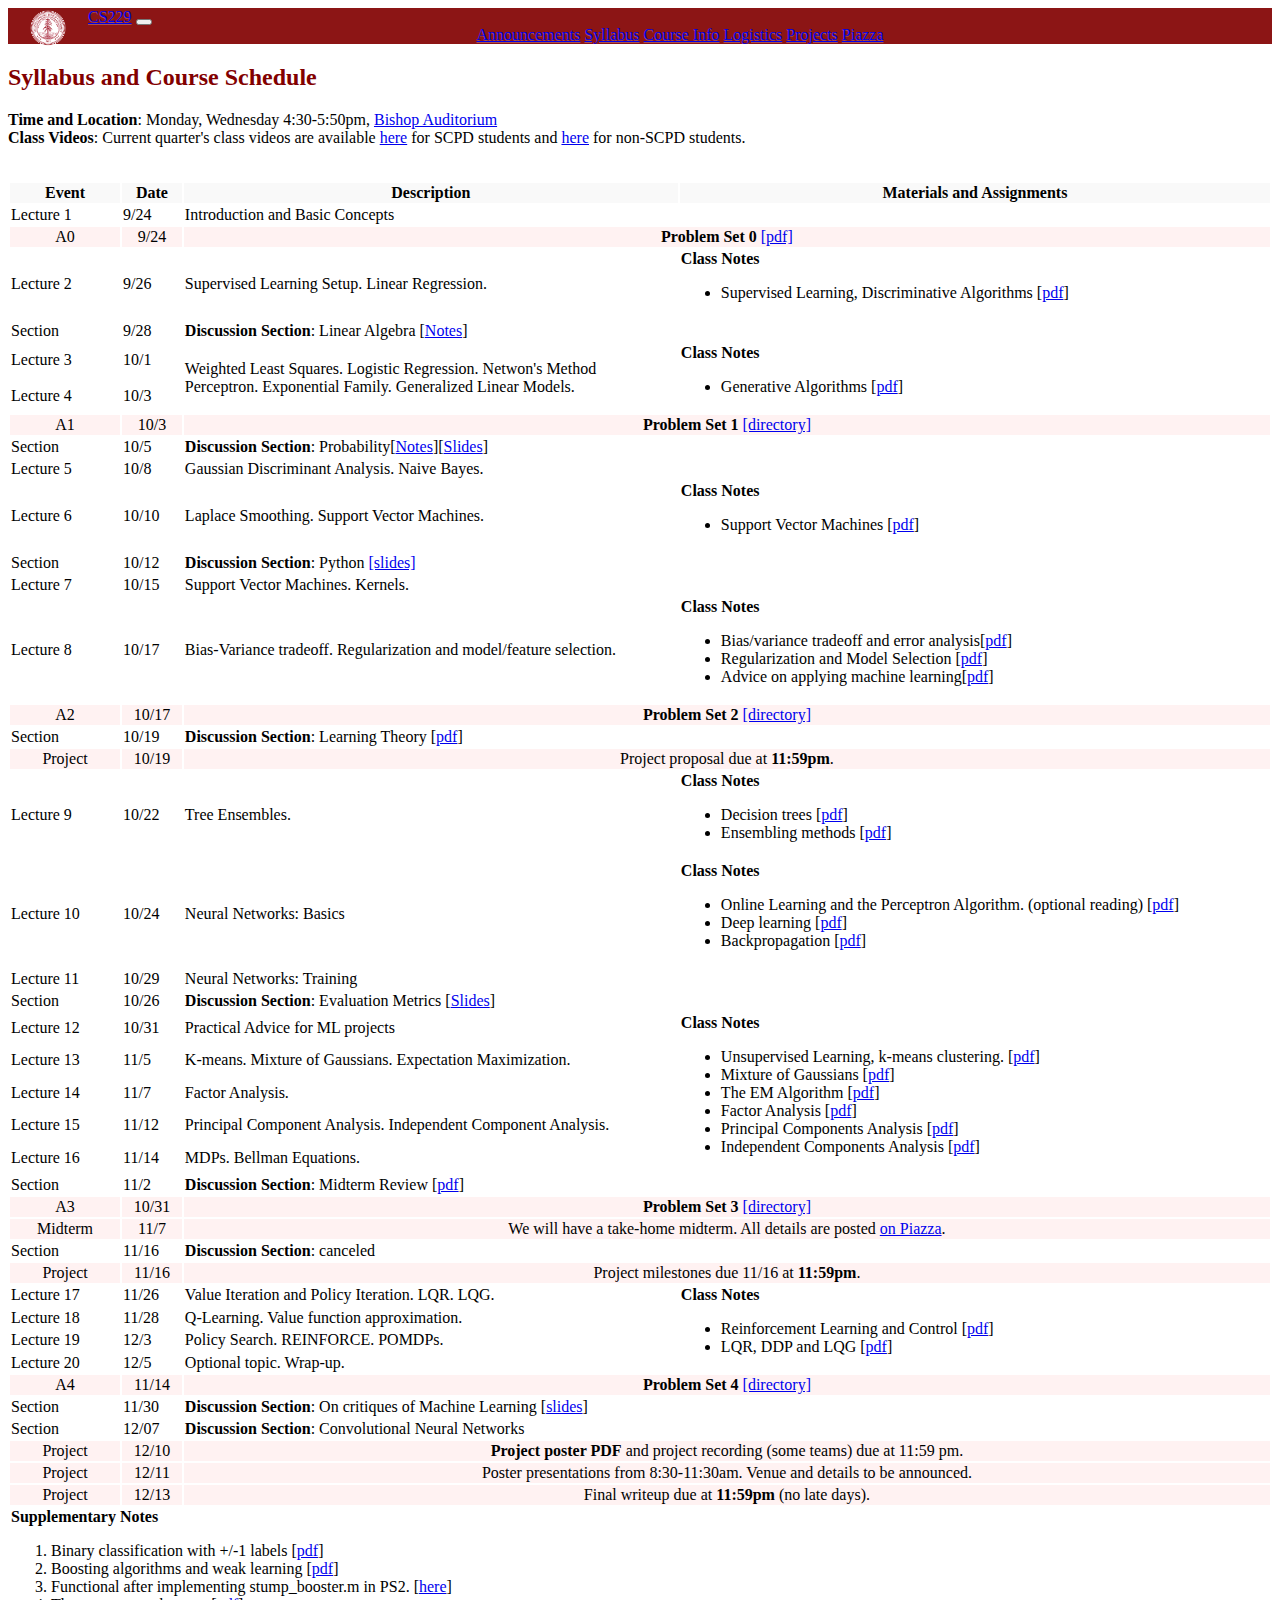
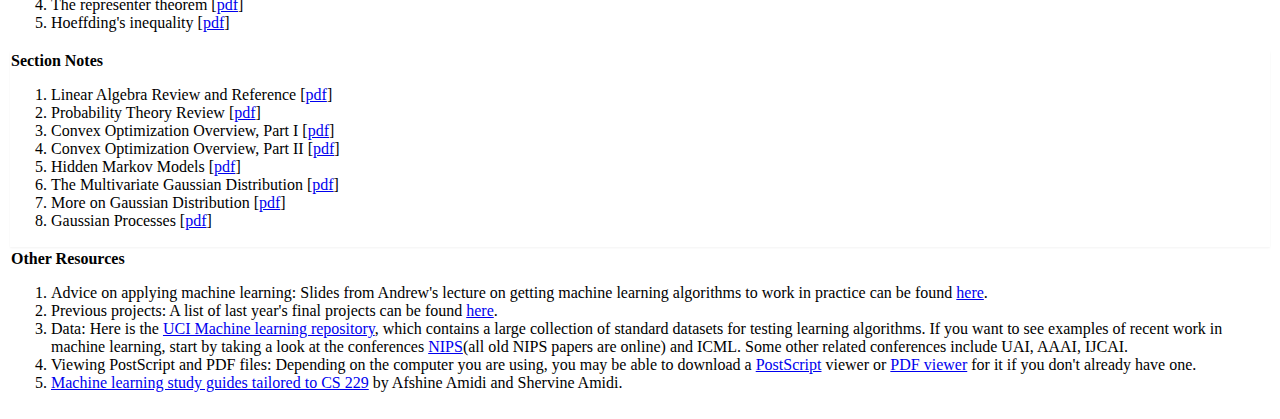
<file: syllabus-autumn2018.html>
<!DOCTYPE html>
<html lang="en">
  <head><meta http-equiv="Content-Type" content="text/html; charset=UTF-8">
    <meta name="viewport" content="width=device-width, initial-scale=1, shrink-to-fit=no">
    <!-- <meta http-equiv="X-UA-Compatible" content="IE=edge"> -->
    <!-- <meta name="viewport" content="width=device-width, initial-scale=1"> -->
  <title>CS229: Machine Learning</title>

  <!-- bootstrap -->
  <!-- <link rel="stylesheet" href="./style/bootstrap.min.css"> -->
  <link rel="stylesheet" href="https://maxcdn.bootstrapcdn.com/bootstrap/4.0.0-beta/css/bootstrap.min.css" integrity="sha384-/Y6pD6FV/Vv2HJnA6t+vslU6fwYXjCFtcEpHbNJ0lyAFsXTsjBbfaDjzALeQsN6M" crossorigin="anonymous">
  <link rel="stylesheet" href="./style/bootstrap-theme.min.css">
  <link href="./style/newstyle.css" rel="stylesheet" type="text/css">
  <body>
  <nav class="navbar navbar-expand-md navbar-dark">
    <a href="http://cs229.stanford.edu/">
    <img src="./static/seal-dark-red.png" style="height:40px; float: left; margin-left: 20px; margin-right: 20px;"></a>
    <a class="navbar-brand" href="http://cs229.stanford.edu/">CS229</a>
    <button class="navbar-toggler" type="button" data-toggle="collapse" data-target="#navbarsExampleDefault" aria-controls="navbarsExampleDefault" aria-expanded="false" aria-label="Toggle navigation">
    <span class="navbar-toggler-icon"></span>
    </button>

    <div class="collapse navbar-collapse" id="navbarsExampleDefault">
      <ul class="navbar-nav mr-auto">
        <li class="nav-item"><a class="nav-link" href="./index.html#announcement">Announcements</a></li>
        <li class="nav-item"><a class="nav-link" href="./syllabus.html">Syllabus</a></li>
        <li class="nav-item"><a class="nav-link" href="./index.html#info">Course Info</a></li>
        <li class="nav-item"><a class="nav-link" href="./index.html#logistics">Logistics</a></li>
        <li class="nav-item"><a class="nav-link" href="projects.html">Projects</a></li>
        <li class="nav-item"><a class="nav-link" href="https://piazza.com/class/spring2019/cs229">Piazza</a></li>
      </ul>
    </div>
  </nav>


<div class="sechighlight">
<div class="container sec" style="margin-top: 1em">
  <h2>Syllabus and Course Schedule</h2>
  <p>
  <b>Time and Location</b>:
  Monday, Wednesday 4:30-5:50pm, <a href="https://campus-map.stanford.edu/?srch=bishop%20auditorium">Bishop Auditorium</a><br />
  <strong>Class Videos</strong>:
    Current quarter's class videos are available <a href="http://scpd.stanford.edu">here</a> for SCPD students and <a href="https://mvideox.stanford.edu/">here</a> for non-SCPD students.</p>
<br>
</div>
</div>


<div class="container">
<table id="schedule" class="table table-bordered no-more-tables">
  <thead class="active" style="background-color:#f9f9f9">
    <th>Event</th><th>Date</th><th>Description</th><th>Materials and Assignments</th>
  </thead>

  <tbody>
  <!--<tr>
    <td colspan="4" style="text-align:center; vertical-align:middle;background-color:#fffde7">
      <strong>Introduction</strong> (1 class)
    </td>
  </tr>-->
  <tr>
    <td>Lecture&nbsp;1</td>
    <td> 9/24 </td>
    <td>
      Introduction and Basic Concepts
    </td>
    <td>
    </td>
  </tr>
  <tr style="text-align:center; vertical-align:middle;background-color:#FFF2F2">
    <td>A0</td>
    <td>9/24</td>
    <td colspan="3" style="text-align:center; vertical-align:middle;">
      <strong>Problem Set 0</strong> <a href="materials/ps0.pdf">[pdf]</a>
    </td>
  </tr>
  <!--<tr>
    <td colspan="4" style="text-align:center; vertical-align:middle;background-color:#fffde7">
      <strong>Supervised learning</strong> (6 classes)
    </td>
  </tr>-->
  <tr>
    <td>Lecture&nbsp;2</td>
    <td>9/26</td>
    <td>Supervised Learning Setup. Linear Regression.
    </td>
    <td>
      <strong>Class Notes</strong>
      <ul>
      <li>Supervised Learning, Discriminative Algorithms [<a href="notes/cs229-notes1.pdf">pdf</a>] </li>
      </ul>
    </td>
  </tr>
  <tr>
    <td>Section</td>
    <td>9/28</td>
    <td colspan="2">
      <strong>Discussion Section</strong>: Linear Algebra [<a href="section/cs229-linalg.pdf">Notes</a>]<br>
    </td>
  </tr>
  <tr>
    <td>Lecture&nbsp;3</td>
    <td>10/1</td>
    <td rowspan="2">
      Weighted Least Squares. Logistic Regression. Netwon's Method <br>
      Perceptron. Exponential Family. Generalized Linear Models.
    </td>
    <td rowspan="2">
        <strong>Class Notes</strong>
        <ul>
        <li>Generative Algorithms [<a href="notes/cs229-notes2.pdf">pdf</a>] </li>
        </ul>
    </td>
  </tr>
  <tr>
    <td>Lecture&nbsp;4</td>
    <td>10/3</td>
  </tr>
  <tr style="text-align:center; vertical-align:middle;background-color:#FFF2F2">
    <td>A1</td>
    <td>10/3</td>
    <td colspan="3" style="text-align:center; vertical-align:middle;">
      <!-- to a folder -->
      <strong>Problem Set 1</strong> <a href="problem-sets/ps1/">[directory]</a>
    </td>
  </tr>
  <tr>
    <td>Section</td>
    <td>10/5</td>
    <td colspan="2">
      <strong>Discussion Section</strong>: Probability[<a href="section/cs229-prob.pdf">Notes</a>][<a href="section/cs229-prob-slide.pdf">Slides</a>]
    </td>
  </tr>
  <tr>
    <td>Lecture&nbsp;5</td>
    <td>10/8</td>
    <td>
      Gaussian Discriminant Analysis. Naive Bayes.
    </td>
    <td>
    </td>
  </tr>
  <tr>
    <td>Lecture&nbsp;6</td>
    <td>10/10</td>
    <td>
      Laplace Smoothing. Support Vector Machines. <br>
    </td>
    <td>
      <strong>Class Notes</strong>
      <ul>
      <li>Support Vector Machines [<a href="notes/cs229-notes3.pdf">pdf</a>] </li>
      </ul>
    </td>
  </tr>
  <tr>
    <td>Section</td>
    <td>10/12</td>
    <td colspan="2">
      <strong>Discussion Section</strong>: Python <a href="https://d1b10bmlvqabco.cloudfront.net/attach/jkbylqx4kcp1h3/jm8g1m67da14eq/jn7zkozyyol7/CS229_Python_Tutorial.pdf">[slides]<a> <!--Vectorization[<a href="section/vec_demo/Vectorization_Section.pdf">Slides</a>][<a href="section/vec_demo/knn.py">kNN</a>][<a href="section/vec_demo/lr.ipynb">Logistic Regression</a>][<a href="section/vec_demo/sr.ipynb">Softmax Regression</a>][<a href="section/vec_demo/images.csv">images</a>][<a href="section/vec_demo/labels.csv">labels</a>]-->
    </td>
  </tr>
  <tr>
    <td>Lecture&nbsp;7</td>
    <td>10/15</td>
    <td>
      Support Vector Machines. Kernels.
    </td>
    <td>     </td>
  </tr>
<!--   <tr>
    <td>Lecture&nbsp;2</td>
    <td> 9/27 </td>
    <td rowspan="6">
      <strong>Supervised learning</strong> (5 classes)
                 <ol>
                  <li>Supervised learning setup.  LMS.</li>
                  <li>Logistic regression.  Perceptron.  Exponential family.  </li>
                  <li>Generative learning algorithms. Gaussian discriminant analysis.  Naive Bayes. </li>
                  <li>Support vector machines.  </li>
                  <li>Model selection and feature selection. </li>
                  <li>Evaluating and debugging learning algorithms. </li>
                </ol>
            </td>
    <td rowspan="6">
      <strong>Class Notes</strong>
      <ul>
      <li>Generative Algorithms [<a href="notes/cs229-notes2.pdf">pdf</a>] </li>
      <li>Support Vector Machines [<a href="notes/cs229-notes3.pdf">pdf</a>] </li>
      </ul>

      <strong>Problem Set 1</strong> <a href="ps/ps1/ps1.pdf">[pdf]</a>. Out 10/4. Due 10/18. <a href="gradescope.html">Submission instructions</a>.<br>
      <strong>Discussion Section: Probability</strong> [<a href="section/cs229-prob.pdf">Notes</a>][<a href="section/cs229-prob-slide.pdf">Slides</a>]<br>
      <strong>Discussion Section: Vectorization</strong> [<a href="section/vec_demo/Vectorization_Section.pdf">Slides</a>][<a href="section/vec_demo/knn.py">kNN</a>][<a href="section/vec_demo/lr.ipynb">Logistic Regression</a>][<a href="section/vec_demo/sr.ipynb">Softmax Regression</a>]<br>
    </td>
  </tr>
  <tr>
    <td>
      Section
    </td>
    <td> 9/29 </td>
  </tr>
  <tr>
    <td>Lecture&nbsp;3</td>
    <td> 10/2 </td>
  </tr>

  <tr>
    <td>Lecture&nbsp;4</td>
    <td> 10/4 </td>
  </tr>

  <tr>
    <td>Lecture&nbsp;5</td>
    <td> 10/9 </td>
  </tr>

  <tr>
    <td>Lecture&nbsp;6</td>
    <td> 10/11 </td>

  </tr> -->
  <!--<tr>
    <td colspan="4" style="text-align:center; vertical-align:middle;background-color:#fffde7">
      <strong>Learning theory </strong> (2 classes)
    </td>
  </tr>-->
  <tr>
    <td>Lecture&nbsp;8</td>
    <td> 10/17 </td>
    <td>
      Bias-Variance tradeoff. Regularization and model/feature selection.
    </td>
    <td>
    <strong>Class Notes</strong>
    <ul>
      <li>Bias/variance tradeoff and error analysis[<a href="section/error-analysis.pdf">pdf</a>]</li>
      <!--<li>Learning Theory [<a href="notes/cs229-notes4.pdf">pdf</a>]</li>-->
      <li>Regularization and Model Selection [<a href="notes/cs229-notes5.pdf">pdf</a>] </li>
      <li>Advice on applying machine learning[<a href="http://cs229.stanford.edu/materials/ML-advice.pdf">pdf</a>]</li>
    </ul>
  </td>
  </tr>

  <tr style="text-align:center; vertical-align:middle;background-color:#FFF2F2">
    <td>A2</td>
    <td>10/17</td>
    <td colspan="3" style="text-align:center; vertical-align:middle;">
      <strong>Problem Set 2</strong> <a href="problem-sets/ps2/">[directory]</a>
    </td>
  </tr>

  <tr>
    <td>Section</td>
    <td>10/19</td>
    <td colspan="2">
      <strong>Discussion Section</strong>: Learning Theory [<a href="notes/cs229-notes4.pdf">pdf</a>]
      <!--<ul>
      <li>Convex Optimization Overview, Part I [<a href="section/cs229-cvxopt.pdf">pdf</a>]</li>
      <li>Convex Optimization Overview, Part II [<a href="section/cs229-cvxopt2.pdf">pdf</a>] </li>
    </ul>-->
    </td>
  </tr>
  <tr style="text-align:center; vertical-align:middle;background-color:#FFF2F2">
    <td>Project</td>
    <td> 10/19 </td>
     <td colspan="2" style="text-align:center; vertical-align:middle;">Project proposal due at <strong>11:59pm</strong>.</td>
  </tr>

  <tr>
    <td>Lecture&nbsp;9</td>
    <td> 10/22 </td>
    <td>
      Tree Ensembles.
    </td>
    <td>
      <strong>Class Notes</strong>
      <ul>
        <li>Decision trees [<a href="notes/cs229-notes-dt.pdf">pdf</a>]</li>
        <li>Ensembling methods [<a href="notes/cs229-notes-ensemble.pdf">pdf</a>]</li>
      </ul>
      <!--<strong>Related material</strong>
      <ul>
      <li>ESL 8.7 (Bagging), ESL 9.2 (Decision Trees),  ESL 15 (Random Forest) [<a href="https://web.stanford.edu/~hastie/Papers/ESLII.pdf">pdf</a>]</li>
    </ul>-->
  </td>
  </tr>

  <!--<tr>
    <td colspan="4" style="text-align:center; vertical-align:middle;background-color:#fffde7">
      <strong>Deep Learning</strong> (2 classes)
    </td>
  </tr>-->
  <tr>
    <td>Lecture&nbsp;10</td>
    <td>10/24</td>
    <td>
        Neural Networks: Basics<br>
    </td>
    <td>
    <strong>Class Notes</strong>
    <ul>
      <li>Online Learning and the Perceptron Algorithm. (optional reading) [<a href="notes/cs229-notes6.pdf">pdf</a>] </li>
      <li>Deep learning [<a href="notes/cs229-notes-deep_learning.pdf">pdf</a>] </li>
      <li>Backpropagation [<a href="notes/cs229-notes-backprop.pdf">pdf</a>] </li>
      </ul>
    </td>
  </tr>

  <tr>
    <td>Lecture&nbsp;11</td>
    <td>10/29</td>
    <td>Neural Networks: Training
      </td>
    <td>    </td>
  </tr>
  <tr>
    <td>Section</td>
    <td>10/26</td>
    <td colspan="2">
      <strong>Discussion Section</strong>: Evaluation Metrics [<a href="section/evaluation_metrics.pdf">Slides</a>]
    </td>
  </tr>
  <!--<tr>
    <td colspan="4" style="text-align:center; vertical-align:middle;background-color:#fffde7">
      <strong>Unsupervised learning</strong> (5 classes)
    </td>
  </tr>-->
  <tr>
    <td>Lecture&nbsp;12 </td>
    <td>10/31</td>
    <td>Practical Advice for ML projects
    </td>
    <td rowspan="5">
      <strong>Class Notes</strong>
      <ul>
      <li>Unsupervised Learning, k-means clustering. [<a href="notes/cs229-notes7a.pdf">pdf</a>]</li>
      <li>Mixture of Gaussians [<a href="notes/cs229-notes7b.pdf">pdf</a>] </li>
      <li>The EM Algorithm [<a href="notes/cs229-notes8.pdf">pdf</a>] </li>
      <li>Factor Analysis [<a href="notes/cs229-notes9.pdf">pdf</a>]</li>
      <li>Principal Components Analysis [<a href="notes/cs229-notes10.pdf">pdf</a>] </li>
      <li>Independent Components Analysis [<a href="notes/cs229-notes11.pdf">pdf</a>] </li>
    </ul>
    </td>
  </tr>

  <tr>
    <td>Lecture&nbsp;13</td>
    <td>11/5</td>
    <td>K-means. Mixture of Gaussians. Expectation Maximization.</td>
    <!-- <td>    </td> -->
  </tr>

  <tr>
    <td>Lecture&nbsp;14</td>
    <td> 11/7 </td>
    <td>Factor Analysis.</td>
    <!-- <td></td> -->
  </tr>
  <tr>
    <td>Lecture&nbsp;15</td>
    <td> 11/12 </td>
    <td>Principal Component Analysis. Independent Component Analysis.</td>
    <!-- <td></td> -->
  </tr>

  <tr>
    <td>Lecture&nbsp;16</td>
    <td> 11/14</td>
    <td>MDPs. Bellman Equations.</td>
    <!-- <td></td> -->
  </tr>

  <tr>
    <td>Section</td>
    <td>11/2</td>
    <td colspan="2">
      <strong>Discussion Section</strong>: Midterm Review [<a href="materials/cs229-mt-review.pdf">pdf</a>]
    </td>
  </tr>


  <tr style="text-align:center; vertical-align:middle;background-color:#FFF2F2">
    <td>A3</td>
    <td>10/31</td>
    <td colspan="3" style="text-align:center; vertical-align:middle;">
      <strong>Problem Set 3</strong> <a href="problem-sets/ps3/">[directory]</a>
    </td>
  </tr>

  <tr style="text-align:center; vertical-align:middle;background-color:#FFF2F2">
    <td>Midterm</td>
    <td>11/7</td>
    <td colspan="2">
      <span style="text-align: left;">We will have a take-home midterm. All details are posted <a href="https://piazza.com/class/jkbylqx4kcp1h3?cid=24">on Piazza</a>.</span>
    </td>
  </tr>

  <tr>
    <td>Section</td>
    <td>11/16</td>
    <td colspan="2">
      <strong>Discussion Section</strong>: canceled
    </td>
  </tr>

  <tr style="text-align:center; vertical-align:middle;background-color:#FFF2F2">
    <td>Project</td>
    <td> 11/16 </td>
     <td colspan="2">Project milestones due 11/16 at <strong>11:59pm</strong>.</td>
  </tr>

  <!--<tr>
    <td colspan="4" style="text-align:center; vertical-align:middle;background-color:#fffde7">
      <strong>Reinforcement learning and control</strong> (4 classes)
    </td>
  </tr>-->
  <tr>
    <td>Lecture&nbsp;17 </td>
    <td> 11/26 </td>
    <td> Value Iteration and Policy Iteration. LQR. LQG. </td>
    <td rowspan="4">
     <strong>Class Notes</strong>
     <ul>
      <li>Reinforcement Learning and Control [<a href="notes/cs229-notes12.pdf">pdf</a>]</li>
      <li>LQR, DDP and LQG [<a href="notes/cs229-notes13.pdf">pdf</a>]</li>
    </ul>
    </td>
  </tr>

  <tr>
    <td>Lecture&nbsp;18</td>
    <td> 11/28 </td>
    <td>Q-Learning. Value function approximation.</td>
    <!-- <td>    </td> -->
  </tr>

  <tr>
    <td>Lecture&nbsp;19</td>
    <td> 12/3 </td>
    <td>Policy Search. REINFORCE. POMDPs.</td>
    <!-- <td></td> -->
  </tr>

  <tr>
    <td>Lecture&nbsp;20</td>
    <td> 12/5 </td>
    <td>Optional topic. Wrap-up.</td>
    <!-- <td></td> -->
  </tr>

  <tr style="text-align:center; vertical-align:middle;background-color:#FFF2F2">
    <td>A4</td>
    <td>11/14</td>
    <td colspan="3" style="text-align:center; vertical-align:middle;">
      <strong>Problem Set 4</strong> <a href="problem-sets/ps4/">[directory]</a>
    </td>
  </tr>

  <tr>
    <td>Section</td>
    <td>11/30</td>
    <td colspan="2">
      <strong>Discussion Section</strong>: On critiques of Machine Learning [<a href="materials/critiques-ml.pdf">slides</a>]
    </td>
  </tr>

  <tr>
    <td>Section</td>
    <td>12/07</td>
    <td colspan="2">
      <strong>Discussion Section</strong>: Convolutional Neural Networks
    </td>
  </tr>

  <tr style="text-align:center; vertical-align:middle;background-color:#FFF2F2">
    <td>Project</td>
    <td>12/10</td>
    <td colspan="2" style="text-align:center; vertical-align:middle;">
      <strong>Project poster PDF</strong> and project recording (some teams) due at 11:59 pm.<br>
    </td>
  </tr>
  <tr style="text-align:center; vertical-align:middle;background-color:#FFF2F2">
    <td>Project</td>
    <td> 12/11 </td>
     <td colspan="2"> Poster presentations from 8:30-11:30am.  Venue and details to be announced.</td>
  </tr>

  <tr style="text-align:center; vertical-align:middle;background-color:#FFF2F2">
    <td>Project</td>
    <td> 12/13 </td>
     <td colspan="2">Final writeup due at <strong>11:59pm</strong> (no late days).</td>
  </tr>

  <tr class="warning" id="opt">
    <td colspan="4">
    <b>Supplementary Notes</b>
    <ol>
      <li>Binary classification with +/-1 labels [<a href="extra-notes/loss-functions.pdf">pdf</a>]</li>
      <li>Boosting algorithms and weak learning [<a href="extra-notes/boosting.pdf">pdf</a>] </li>
      <li>Functional after implementing stump_booster.m in PS2. [<a href="extra-notes/boosting_example.m">here</a>] </li>
      <li>The representer theorem [<a href="extra-notes/representer-function.pdf">pdf</a>]</li>
      <li>Hoeffding's inequality [<a href="extra-notes/hoeffding.pdf">pdf</a>] </li>
    </ol></td>
  </tr>

  <tr class="alert">
    <td colspan="4">
    <b>Section Notes</b>
    <ol>
      <li id="la">Linear Algebra Review and Reference [<a href="section/cs229-linalg.pdf">pdf</a>]</li>
      <li>Probability Theory Review [<a href="section/cs229-prob.pdf">pdf</a>] </li>
      <!--<li>Files for the Matlab tutorial:  [<a href="http://cs229.stanford.edu/materials/MATLAB_Session.pdf">pdf</a>] [<a href="section/matlab/sigmoid.m">sigmoid.m</a>] [<a href="section/matlab/logistic_grad_ascent.m">logistic_grad_ascent.m</a>] [<a href="http://cs229.stanford.edu/materials/matlab_session.m">matlab_session.m</a>] </li>-->
      <li>Convex Optimization Overview, Part I [<a href="section/cs229-cvxopt.pdf">pdf</a>]</li>
      <li>Convex Optimization Overview, Part II [<a href="section/cs229-cvxopt2.pdf">pdf</a>] </li>
      <li>Hidden Markov Models [<a href="section/cs229-hmm.pdf">pdf</a>] </li>
      <li>The Multivariate Gaussian Distribution [<a href="section/gaussians.pdf">pdf</a>] </li>
      <li>More on Gaussian Distribution [<a href="section/more_on_gaussians.pdf">pdf</a>] </li>
      <li>Gaussian Processes [<a href="section/cs229-gaussian_processes.pdf">pdf</a>] </li>
    </ol></td>
  </tr>
  <tr>
    <td colspan="4">
      <b>Other Resources</b>
      <ol>
        <li>Advice on applying machine learning: Slides from Andrew's lecture on getting machine learning algorithms to work in practice can be found <a href="http://cs229.stanford.edu/materials/ML-advice.pdf">here</a>.<br></li>
        <li>Previous projects: A list of last year's final projects can be found <a href="http://cs229.stanford.edu/proj2017/index.html">here</a>.<br></li>
        <!--<li>Matlab resources: Here are a couple of Matlab tutorials that you might find helpful: <a href="http://www.math.ucsd.edu/~bdriver/21d-s99/matlab-primer.html">http://www.math.ucsd.edu/~bdriver/21d-s99/matlab-primer.html</a> and <a href="http://www.math.mtu.edu/~msgocken/intro/node1.html">http://www.math.mtu.edu/~msgocken/intro/node1.html</a>. For emacs users only: If you plan to run Matlab in emacs, here are <a href="http://cs229.stanford.edu/materials/matlab.el">matlab.el</a>, and a helpful <a href="http://cs229.stanford.edu/materials/emacs">.emac's</a> file.<br></li>
        <li>Octave resources: For a free alternative to Matlab, check out <a href="http://www.gnu.org/software/octave/">GNU Octave</a>. The official documentation is available <a href="http://www.gnu.org/software/octave/doc/interpreter/">here</a>. Some useful tutorials on Octave include <a href="http://en.wikibooks.org/wiki/Octave_Programming_Tutorial">http://en.wikibooks.org/wiki/Octave_Programming_Tutorial</a> and <a href="http://www-mdp.eng.cam.ac.uk/web/CD/engapps/octave/octavetut.pdf">http://www-mdp.eng.cam.ac.uk/web/CD/engapps/octave/octavetut.pdf</a> .<br></li>-->
        <li>Data: Here is the <a href="http://www.ics.uci.edu/~mlearn/MLRepository.html">UCI Machine learning repository</a>, which contains a large collection of standard datasets for testing learning algorithms. If you want to see examples of recent work in machine learning, start by taking a look at the conferences <a href="http://www.nips.cc/">NIPS</a>(all old NIPS papers are online) and ICML. Some other related conferences include UAI, AAAI, IJCAI.<br></li>
        <li>Viewing PostScript and PDF files: Depending on the computer you are using, you may be able to download a <a href="http://www.cs.wisc.edu/~ghost/">PostScript</a> viewer or <a href="http://www.adobe.com/products/acrobat/readstep2_allversions.html">PDF viewer</a> for it if you don't already have one.<br></li>
        <li><a href="https://stanford.edu/~shervine/teaching/cs-229/cheatsheet-supervised-learning">Machine learning study guides tailored to CS 229</a> by Afshine Amidi and Shervine Amidi.</li>
      </ol>
    </td>
  </tr>

</tbody></table>
</div>
<script src="https://code.jquery.com/jquery-3.2.1.slim.min.js" integrity="sha384-KJ3o2DKtIkvYIK3UENzmM7KCkRr/rE9/Qpg6aAZGJwFDMVNA/GpGFF93hXpG5KkN" crossorigin="anonymous"></script>
<script src="https://cdnjs.cloudflare.com/ajax/libs/popper.js/1.11.0/umd/popper.min.js" integrity="sha384-b/U6ypiBEHpOf/4+1nzFpr53nxSS+GLCkfwBdFNTxtclqqenISfwAzpKaMNFNmj4" crossorigin="anonymous"></script>
<script src="https://maxcdn.bootstrapcdn.com/bootstrap/4.0.0-beta/js/bootstrap.min.js" integrity="sha384-h0AbiXch4ZDo7tp9hKZ4TsHbi047NrKGLO3SEJAg45jXxnGIfYzk4Si90RDIqNm1" crossorigin="anonymous"></script>
</body></html>
</file>
<file: style/newstyle.css>
/* cyrillic-ext */
@font-face {
  font-family: 'Roboto';
  font-style: normal;
  font-weight: 300;
  src: local('Roboto Light'), local('Roboto-Light'), url(http://fonts.gstatic.com/s/roboto/v15/0eC6fl06luXEYWpBSJvXCIX0hVgzZQUfRDuZrPvH3D8.woff2) format('woff2');
  unicode-range: U+0460-052F, U+20B4, U+2DE0-2DFF, U+A640-A69F;
}
/* cyrillic */
@font-face {
  font-family: 'Roboto';
  font-style: normal;
  font-weight: 300;
  src: local('Roboto Light'), local('Roboto-Light'), url(http://fonts.gstatic.com/s/roboto/v15/Fl4y0QdOxyyTHEGMXX8kcYX0hVgzZQUfRDuZrPvH3D8.woff2) format('woff2');
  unicode-range: U+0400-045F, U+0490-0491, U+04B0-04B1, U+2116;
}
/* greek-ext */
@font-face {
  font-family: 'Roboto';
  font-style: normal;
  font-weight: 300;
  src: local('Roboto Light'), local('Roboto-Light'), url(http://fonts.gstatic.com/s/roboto/v15/-L14Jk06m6pUHB-5mXQQnYX0hVgzZQUfRDuZrPvH3D8.woff2) format('woff2');
  unicode-range: U+1F00-1FFF;
}
/* greek */
@font-face {
  font-family: 'Roboto';
  font-style: normal;
  font-weight: 300;
  src: local('Roboto Light'), local('Roboto-Light'), url(http://fonts.gstatic.com/s/roboto/v15/I3S1wsgSg9YCurV6PUkTOYX0hVgzZQUfRDuZrPvH3D8.woff2) format('woff2');
  unicode-range: U+0370-03FF;
}
/* vietnamese */
@font-face {
  font-family: 'Roboto';
  font-style: normal;
  font-weight: 300;
  src: local('Roboto Light'), local('Roboto-Light'), url(http://fonts.gstatic.com/s/roboto/v15/NYDWBdD4gIq26G5XYbHsFIX0hVgzZQUfRDuZrPvH3D8.woff2) format('woff2');
  unicode-range: U+0102-0103, U+1EA0-1EF9, U+20AB;
}
/* latin-ext */
@font-face {
  font-family: 'Roboto';
  font-style: normal;
  font-weight: 300;
  src: local('Roboto Light'), local('Roboto-Light'), url(http://fonts.gstatic.com/s/roboto/v15/Pru33qjShpZSmG3z6VYwnYX0hVgzZQUfRDuZrPvH3D8.woff2) format('woff2');
  unicode-range: U+0100-024F, U+1E00-1EFF, U+20A0-20AB, U+20AD-20CF, U+2C60-2C7F, U+A720-A7FF;
}
/* latin */
@font-face {
  font-family: 'Roboto';
  font-style: normal;
  font-weight: 300;
  src: local('Roboto Light'), local('Roboto-Light'), url(http://fonts.gstatic.com/s/roboto/v15/Hgo13k-tfSpn0qi1SFdUfZBw1xU1rKptJj_0jans920.woff2) format('woff2');
  unicode-range: U+0000-00FF, U+0131, U+0152-0153, U+02C6, U+02DA, U+02DC, U+2000-206F, U+2074, U+20AC, U+2212, U+2215;
}
/* cyrillic-ext */
@font-face {
  font-family: 'Roboto';
  font-style: normal;
  font-weight: 400;
  src: local('Roboto'), local('Roboto-Regular'), url(http://fonts.gstatic.com/s/roboto/v15/sTdaA6j0Psb920Vjv-mrzH-_kf6ByYO6CLYdB4HQE-Y.woff2) format('woff2');
  unicode-range: U+0460-052F, U+20B4, U+2DE0-2DFF, U+A640-A69F;
}
/* cyrillic */
@font-face {
  font-family: 'Roboto';
  font-style: normal;
  font-weight: 400;
  src: local('Roboto'), local('Roboto-Regular'), url(http://fonts.gstatic.com/s/roboto/v15/uYECMKoHcO9x1wdmbyHIm3-_kf6ByYO6CLYdB4HQE-Y.woff2) format('woff2');
  unicode-range: U+0400-045F, U+0490-0491, U+04B0-04B1, U+2116;
}
/* greek-ext */
@font-face {
  font-family: 'Roboto';
  font-style: normal;
  font-weight: 400;
  src: local('Roboto'), local('Roboto-Regular'), url(http://fonts.gstatic.com/s/roboto/v15/tnj4SB6DNbdaQnsM8CFqBX-_kf6ByYO6CLYdB4HQE-Y.woff2) format('woff2');
  unicode-range: U+1F00-1FFF;
}
/* greek */
@font-face {
  font-family: 'Roboto';
  font-style: normal;
  font-weight: 400;
  src: local('Roboto'), local('Roboto-Regular'), url(http://fonts.gstatic.com/s/roboto/v15/_VYFx-s824kXq_Ul2BHqYH-_kf6ByYO6CLYdB4HQE-Y.woff2) format('woff2');
  unicode-range: U+0370-03FF;
}
/* vietnamese */
@font-face {
  font-family: 'Roboto';
  font-style: normal;
  font-weight: 400;
  src: local('Roboto'), local('Roboto-Regular'), url(http://fonts.gstatic.com/s/roboto/v15/NJ4vxlgWwWbEsv18dAhqnn-_kf6ByYO6CLYdB4HQE-Y.woff2) format('woff2');
  unicode-range: U+0102-0103, U+1EA0-1EF9, U+20AB;
}
/* latin-ext */
@font-face {
  font-family: 'Roboto';
  font-style: normal;
  font-weight: 400;
  src: local('Roboto'), local('Roboto-Regular'), url(http://fonts.gstatic.com/s/roboto/v15/Ks_cVxiCiwUWVsFWFA3Bjn-_kf6ByYO6CLYdB4HQE-Y.woff2) format('woff2');
  unicode-range: U+0100-024F, U+1E00-1EFF, U+20A0-20AB, U+20AD-20CF, U+2C60-2C7F, U+A720-A7FF;
}
/* latin */
@font-face {
  font-family: 'Roboto';
  font-style: normal;
  font-weight: 400;
  src: local('Roboto'), local('Roboto-Regular'), url(http://fonts.gstatic.com/s/roboto/v15/oMMgfZMQthOryQo9n22dcuvvDin1pK8aKteLpeZ5c0A.woff2) format('woff2');
  unicode-range: U+0000-00FF, U+0131, U+0152-0153, U+02C6, U+02DA, U+02DC, U+2000-206F, U+2074, U+20AC, U+2212, U+2215;
}

.navbar {
background-color: #8c1515;
}
.navbar-nav {
  float:none;
  margin:0 auto;
  display: block;
  text-align: center;
}
.navbar-nav > li {
  display: inline-block;
  float:none;
}
img.headshot {
height: 100px;
width: 100px;
border-radius: 100px;
margin-left: 10px;
}

img.minishot {
  height: 64px;
  width: 64px;
  border-radius: 100px;
  margin-left: 10px;
  }

.navbar-inverse .navbar-inner {
  background-color: #820000;
  background-image: -moz-linear-gradient(top,#8C1515,#820000);
  background-image: -webkit-gradient(linear,0 0,0 100%,from(#8C1515),to(#820000));
  background-image: -webkit-linear-gradient(top,#8C1515,#820000);
  background-image: -o-linear-gradient(top,#8C1515,#820000);
  background-image: linear-gradient(to bottom,#8C1515,#820000);
  background-repeat: repeat-x;
  border-color: #252525;
  filter: progid:DXImageTransform.Microsoft.gradient(startColorstr='#ff8C1515',endColorstr='#ff820000',GradientType=0);
}

.navbar-inverse .brand, .navbar-inverse .nav > li > a {
  color: #FFF;
  text-shadow: 0 -1px 0 rgba(0, 0, 0, 0.25);
}

.navbar .nav > li > a:hover {
  color: #bbb;
  text-decoration: none;
  background-color: transparent;
}

.btn-primary {
  background-color: #5BB65B;
  background-image: -moz-linear-gradient(top,#62C462,#51A351);
  background-image: -ms-linear-gradient(top,#62C462,#51A351);
  background-image: -webkit-gradient(linear,0 0,0 100%,from(#62C462),to(#51A351));
  background-image: -webkit-linear-gradient(top,#62C462,#51A351);
  background-image: -o-linear-gradient(top,#62C462,#51A351);
  background-image: linear-gradient(top,#62C462,#51A351);
  background-repeat: repeat-x;
  filter: 'progid:DXImageTransform.Microsoft.gradient(startColorstr=#62c462, endColorstr=#51a351, GradientType=0)';
  border-color: #51A351 #51A351 #458B45;
  border-color: rgba(0, 0, 0, 0.1) rgba(0, 0, 0, 0.1) fadein(rgba(0, 0, 0, 0.1),15%);
  filter: "progid:DXImageTransform.Microsoft.gradient(enabled = false)";
}

.btn-primary:hover, .btn-primary:active, .btn-primary.active, .btn-primary.disabled, .btn-primary[disabled] {
  background-color: #51A351;
}

/* Responsive Table */
@media only screen and (max-width: 800px) {
  /* Force table to not be like tables anymore */
  .no-more-tables table, 
  .no-more-tables thead, 
  .no-more-tables tbody, 
  .no-more-tables th, 
  .no-more-tables td, 
  .no-more-tables tr { 
    display: block; 
  }
 
  /* Hide table headers (but not display: none;, for accessibility) */
  .no-more-tables thead tr { 
    position: absolute;
    top: -9999px;
    left: -9999px;
  }
 
  .no-more-tables tr { border: 1px solid #ccc; }
 
  .no-more-tables td { 
    /* Behave  like a "row" */
    border: none;
    border-bottom: 1px solid #eee; 
    position: relative;
    padding-left: 50%; 
    white-space: normal;
    text-align:left;
  }
 
  .no-more-tables td:before { 
    /* Now like a table header */
    position: absolute;
    /* Top/left values mimic padding */
    top: 6px;
    left: 6px;
    width: 45%; 
    padding-right: 10px; 
    white-space: nowrap;
    text-align:left;
    font-weight: bold;
  }
 
  /*
  Label the data
  */
  .no-more-tables td:before { content: attr(data-title); }
}

/* Real CSS */
h2, h3, h4 {
  color: #820000;
}

.hero-unit {
  padding-top: 120px;
  background-color: #F8F6EA;
}

.hero-unit h2, .hero-unit h3, .hero-unit h4 {
  color: #000;
}

a {
/*  color: #565347;*/
}

/* Make it so that the nav bar isn't obscured when navigating */
section {
  padding-top: 40px;
  margin-top: -40px;
}

dt {
  font-size: 1.1em;
}
</file>
